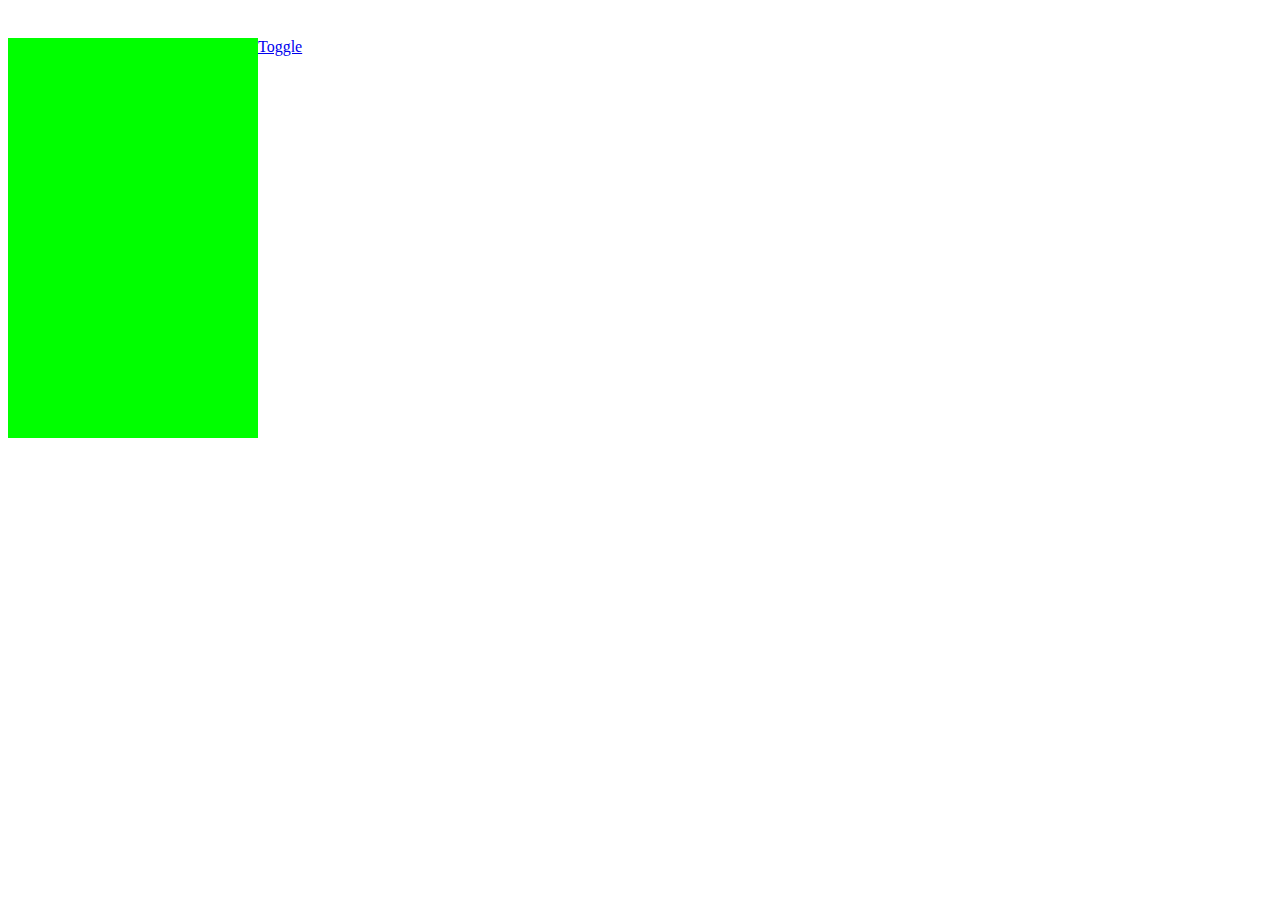
<file: index.html>
<!DOCTYPE HTML PUBLIC "-//W3C//DTD HTML 4.01//EN" "http://www.w3.org/TR/html4/strict.dtd">
<html>
  <head>
    <meta content='text/html; charset=UTF-8' http-equiv='Content-Type' />
    <!--<meta http-equiv="X-UA-Compatible" content="IE=7,IE=9" /> -->
	<meta http-equiv="X-UA-Compatible" content="IE=edge">


    <meta name="viewport" content="initial-scale=1, maximum-scale=1,user-scalable=no"/>
	<link rel="stylesheet" href="http://servicesbeta.esri.com/jsapi/arcgis/3.3/js/dojo/dijit/themes/claro/claro.css">
	<link rel="stylesheet" href="http://servicesbeta.esri.com/jsapi/arcgis/3.3/js/esri/css/esri.css">
    <link href='stylesheets/main.css' rel='stylesheet' type='text/css' />

    <!--<title>CNV Sample1</title>-->
	<body class="claro">

	<div class="cnvMain">

		<!--<div id="lookupDiv" class="row-fluid">-->
		<div id="lookupDiv" class="lookupDivCls">
		<!--<input id="lookupBox" class="lookupBoxClass" type="text" placeholder="Lookup a park or facility" autocomplete="off"/>-->
		</div>

		<!-- houses the feature lookup -->
		<div id="lookupSugDiv" class="lookupSuggestions">
		</div>

		<div id="lside-container" class="lSide">
		</div>

		<!--<div id='main-container' class="row-fluid">-->
		<div id='main-container' class="mainClass">
			<!--<div id='map-container' class="span8">-->



			<div id='map-container' class="mapClass">
				<img id="loadingImg" src="images/loading.gif" style="display: none; position:absolute; right:290px; top:145px; z-index:100;" />
			<!-- to hold the mapSwitcher -->
			<span width="100%">
			<a href='javascript:' id='lSideToggle'>Toggle</a>
			</span>
			</div>

			<div id="mapSwitcher" class="mapSwitcherDiv" >
			</div>

			<div id="nameTags">
			</div>
		</div>
	</div>

	</body>
    <!--<script type="text/javascript" src="http://serverapi.arcgisonline.com/jsapi/arcgis/?v=3.0compact">-->

	<link type="text/css" href="js/libs/jqueryui2/themes/base/jquery.ui.core.css" rel="stylesheet" />
	<link type="text/css" href="js/libs/jqueryui2/themes/base/jquery.ui.theme.css" rel="stylesheet" />
	<link type="text/css" href="js/libs/jqueryui2/themes/base/jquery.ui.selectmenu.css" rel="stylesheet" />
	
	

	<script type="text/javascript" src="http://serverapi.arcgisonline.com/jsapi/arcgis/?v=3.3">
    </script>


	<!--<link rel="stylesheet" type="text/css" href="http://serverapi.arcgisonline.com/jsapi/arcgis/3.3/js/dojo/dijit/themes/claro/claro.css">
	<link type="text/css" href="http://serverapi.arcgisonline.com/jsapi/arcgis/3.3/js/esri/css/esri.css" rel="stylesheet"/>-->
	<!--<link type="text/css" href="http://serverapi.arcgisonline.com/jsapi/arcgis/3.3/js/esri/css/esri.css/dijit/css/AttributeInspector.css " rel="stylesheet"/>-->
	<script type="text/javascript" src="js/main.js"></script>
  </head>
</html>
</file>
<file: stylesheets/main.css>
/*@import url("http://serverapi.arcgisonline.com/jsapi/arcgis/3.3/js/dojo/dijit/themes/claro/claro.css");
@import url("http://serverapi.arcgisonline.com/jsapi/arcgis/3.3/js/esri/css/esri.css")*/
/*@import url("http://serverapi.arcgisonline.com/jsapi/arcgis/3.3/js/esri/dijit/css/Popup.css");
@import url("http://ajax.googleapis.com/ajax/libs/jqueryui/1.8.16/themes/base/jquery-ui.css"); 
@import url("http://serverapi.arcgisonline.com/jsapi/arcgis/3.3/js/esri/css/esri.css");*/
/*@import url("http://serverapi.arcgisonline.com/jsapi/arcgis/3.3/js/dojo/dijit/themes/claro/claro.css");*/

/** @import url("bootstrap/bootstrap.min.css");  **/
/* line 4, ../sass/main.scss */
body {
  overflow-x: hidden;
  
}

input {
        display: block;
        width: 100 % ;
        min - height: 28px; - webkit - box - sizing: border - box; - moz - box - sizing: border - box; - ms - box - sizing: border - box;
        box - sizing: border - box;
		color:#333333;
		font-family: Helvetica, Arial, sans-serif;

    } 

        input, input[type="text"], input[type="radio"], isindex, .uneditable-input {
                padding: 5px;
                border-bottom-width: 1px;
                border-bottom-style: solid;
                border-bottom-color: #CCC;
                border-left-width: 1px;
                border-left-style: solid;
                border-left-color: #CCC;
                border-right-width: 1px;
                border-right-style: solid;
                border-right-color: #CCC;
                border-top-width: 1px;
                border-top-style: solid;
                border-top-color: #CCC;
                border-top-left-radius: 3px;
                border-top-right-radius: 3px;
                border-bottom-left-radius: 3px;
                border-bottom-right-radius: 3px;
        }

/**input: focus{
        border - color: rgba(82, 168, 236, 0.8);
        outline: 0;
        outline: thin dotted\9; - webkit - box - shadow: inset 0 1px 1px rgba(0, 0, 0, 0.075),
        0 0 8px rgba(82, 168, 236, 0.6); - moz - box - shadow: inset 0 1px 1px rgba(0, 0, 0, 0.075),
        0 0 8px rgba(82, 168, 236, 0.6);
        box - shadow: inset 0 1px 1px rgba(0, 0, 0, 0.075),
        0 0 8px rgba(82, 168, 236, 0.6);
}**/




.cnvMain{
    position: absolute;
	width:600px;
	height: 420px;
	padding: 0;
	
}

.lookupDivCls{
	position: absolute;
	top: 0px;
	left: 0px
	height: 30px;
	padding: 0;
}

.lookupBoxClass{
  position: absolute;
  width: 590px;
  padding: 0;
  display: inline-block;
  z-index:100;
}

#lside-container{
    position: absolute;
	top:30px;
    width: 250px;
	height:400px;
	bottom:0px;
    background-color: lime;
}

#editor{
	/*height: 100px;*/
	overflow:scroll;
}

/*.esriAttributeInspector .atiField { 
	background:#FFF6D9; 
	font-size:10px;
}
.esriAttributeInspector .atiLabel { 
	font-weight:bold; 
	color:#705B35;
	font-size:10px; 
}
*/

#inspector{
	/*width:250px;*/
	height:280px;
	overflow:scroll;
}



#main-container{
    position: absolute;
	top:30px;
	left:250px;
	width: 350px;
	height:400px;
	/*height: 476px;*/
}

.mapClass{
	top: 0px;
	left: 0px;
	right: 0px;
	bottom: 0px;
	z-index:50;
}

.mapSwitcherDiv{
	position:absolute; 
	right:90px; 
	top:10px; 
	z-Index:101;
}

#mapSwitcher {
	width: 40px;
	border: 0px;
	padding: 3px;
	font-weight: bold;
	opacity: 0.9;
	outline-color:#00ff00;
}

label,select,.ui-select-menu { 
	float: right; 
	margin-right: 10px; 
}

a:hover{
	color:#212121;
	text-decoration:none;
}
		
select { 
	width: 120px; 
}

select .ui-state-hover a, .ui-state-hover a:hover { 
	/*color: #ff0021{fcHover}*/; 
	text-decoration: none; 
}

.wrap ul.ui-selectmenu-menu-popup li a { font-weight: bold; }

.lookupSuggestions{
	color:#333333;
	font-family: Helvetica, Arial, sans-serif;
	font-size:14px;
	line-height:22px;
	text-indent:4px;
	position:absolute;
	display: block;
	top: 30px;
	width: 250px;
	padding: 0px;
	z-index:100;
	left: 2px;
	background-color: white;
}

.lookupHighlight{
	background-color: grey;
}

.lookupSelection{
	background-color:#CCCACB;
}

/* #lui{ */
.lookupSelection.div{
	height:20px;
	vertical-align:middle;
}

/* line 7, ../sass/main.scss */
.navbar {
  margin-bottom: 0 !important;
}
/* line 9, ../sass/main.scss */
.navbar .navbar-inner {
  padding: 0 !important;
}
/* line 11, ../sass/main.scss */
.navbar .navbar-inner div {
  margin-left: 1em !important;
}

/* line 14, ../sass/main.scss */
.map-slider {
  width: 75%;
  margin: auto;
}

/* line 19, ../sass/main.scss */
#filter-result {
  margin-top: 1em;
  margin-right: 1em;
}

/* esri popup title link */
/*.title a{
	color:white;
	}

	*/
</file>
